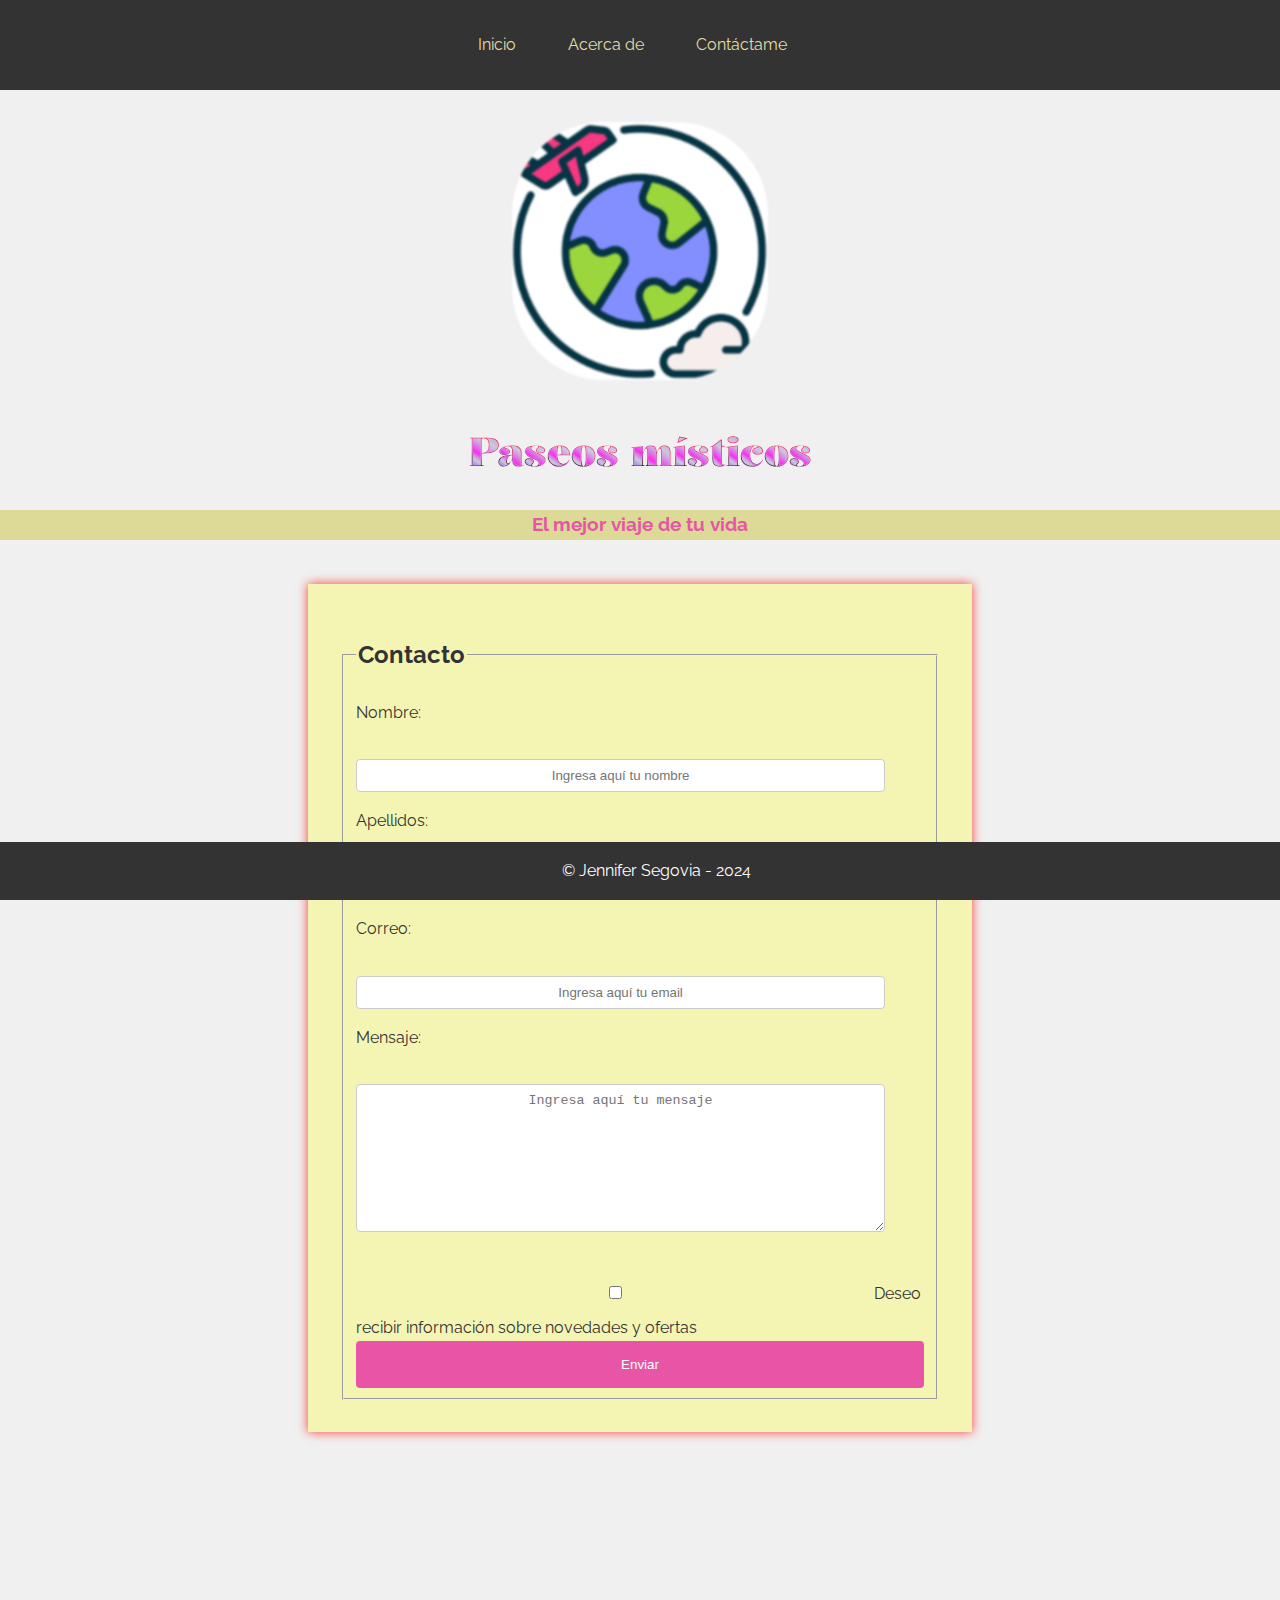
<file: Landing Page/index.html>
<!DOCTYPE html>
<html lang="es">
<head>
    <meta charset="UTF-8">
    <link rel="icon" type="image/png" href="vecteezy_20269470.jpg">
    <meta name="viewport" content="width=device-width, initial-scale=1.0">
    <title>Landing page</title>
    <link rel="stylesheet" href="estilo.css">
    <link href="https://fonts.googleapis.com/css2?family=Kalnia+Glaze:wght@100..700&family=Philosopher:ital,wght@0,400;0,700;1,400;1,700&family=Raleway:ital,wght@0,100..900;1,100..900&display=swap" rel="stylesheet">
    
    <script>
        function irAContacto(idContacto) {
            var contacto = document.getElementById(idContacto);
            contacto.scrollIntoView({ behavior: "smooth" });
            var primerCampo = contacto.querySelector('input, textarea');
            if (primerCampo) {
                primerCampo.focus();
            }
        }
    </script>
</head>
<body>
    <nav id="menú">
        <ul>
            <li><a href="index.html">Inicio</a></li>
            <li><a href="about.html">Acerca de</a></li>
            <li><a href="#" onclick="irAContacto('Contacto')">Contáctame</a></li>
        </ul>
    </nav>

    <header>
        <div class="logo-container">
            <img src="vecteezy_20269470.jpg" alt="logo" width="20%">
        </div>
        <h1>Paseos místicos</h1>
    </header>

    <h3>El mejor viaje de tu vida</h3>

    <br>

    <div id="Contacto">
        <form action="">
            <fieldset>
                <legend><h2>Contacto</h2></legend>
            
                <label for="Nombre">Nombre:</label><br>
                <input type="text" id="Nombre" name="Nombre" placeholder="Ingresa aquí tu nombre" required><br>

                <label for="Apellido">Apellidos:</label><br>
                <input type="text" id="Apellido" name="Apellido" placeholder="Ingresa aquí tu Apellido" required><br>

                <label for="email">Correo:</label><br>
                <input type="email" id="email" name="email" placeholder="Ingresa aquí tu email" required><br>

                <label for="Mensaje">Mensaje:</label><br>
                <textarea id="Mensaje" name="Mensaje" placeholder="Ingresa aquí tu mensaje"></textarea><br><br>

                <input type="checkbox" name="casilla">Deseo recibir información sobre novedades y ofertas

                <button type="submit">Enviar</button>
            </fieldset>
        </form>
    </div>
    
    <br><br><br><br><br><br><br>

    <footer>&copy; Jennifer Segovia - 2024</footer>
</body>
</html>
</file>
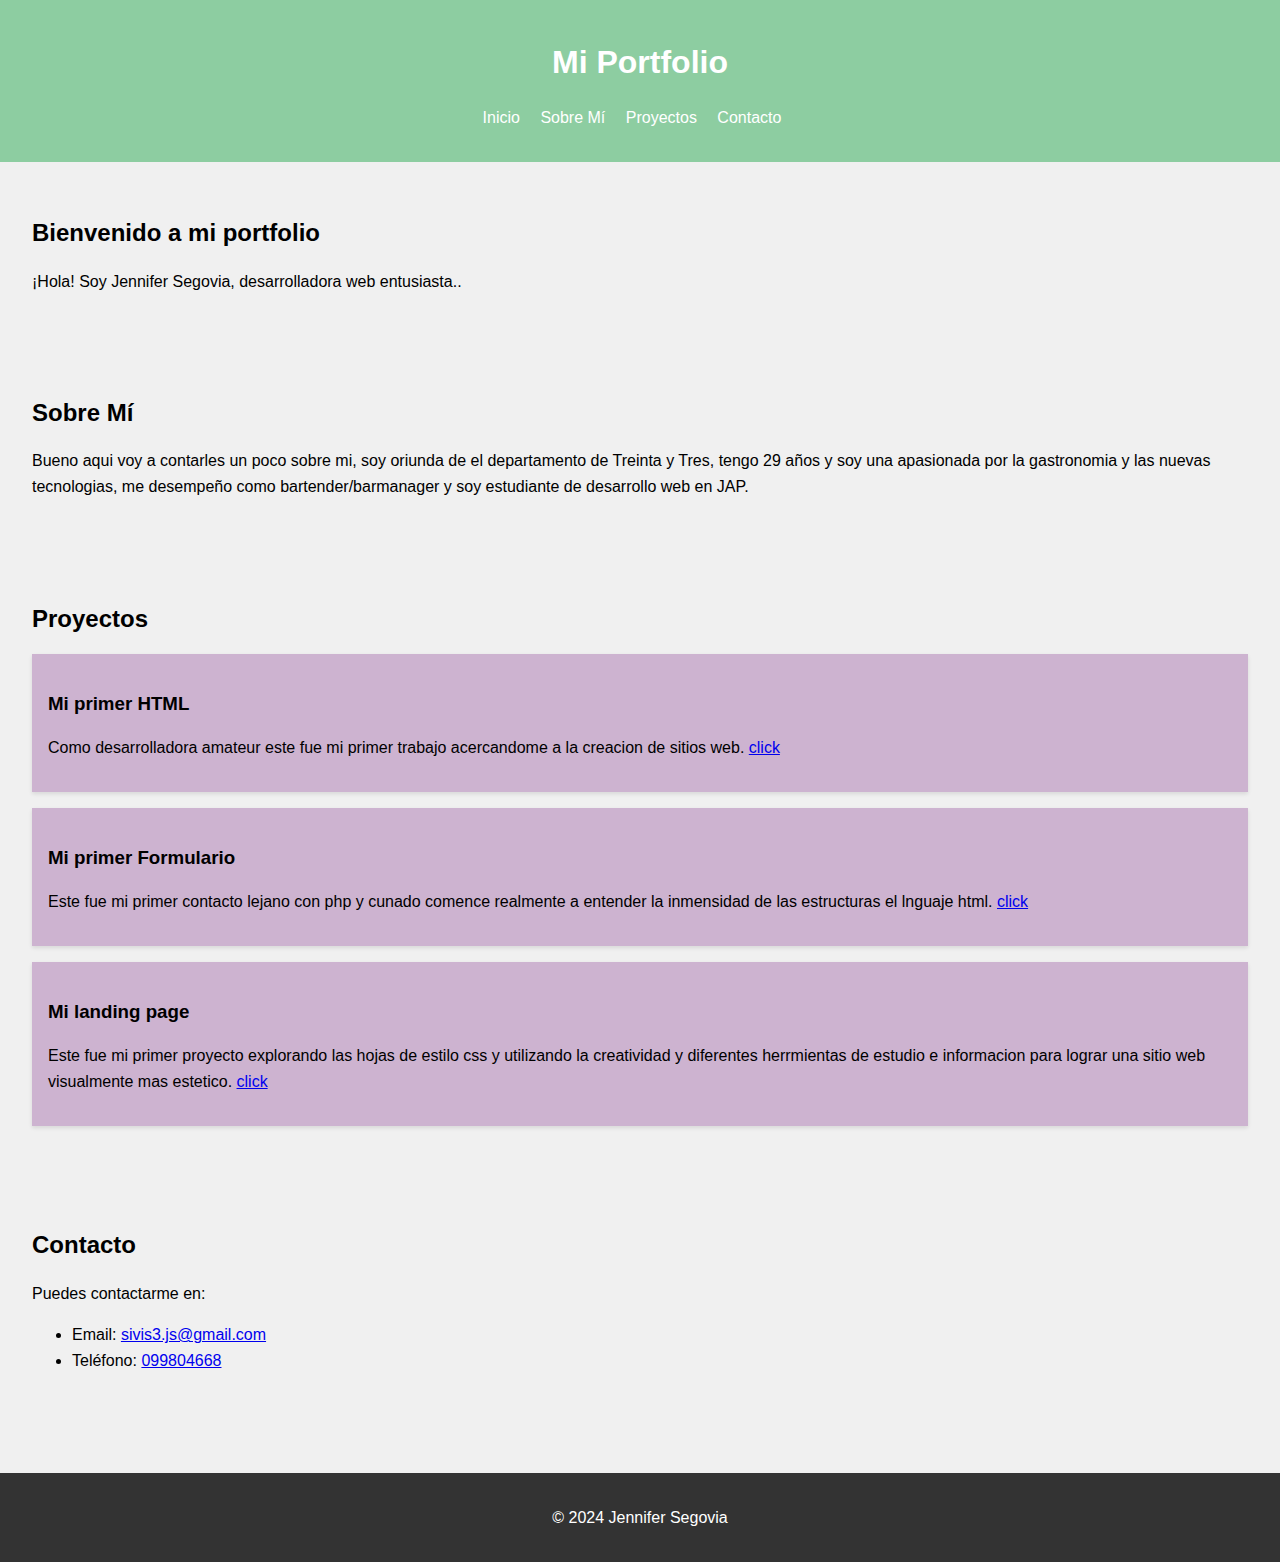
<file: porfolio/index.html>
<!DOCTYPE html>
<html lang="es">
<head>
    <meta charset="UTF-8">
    <meta name="viewport" content="width=device-width, initial-scale=1.0">
    <title>Mi Portfolio</title>
    <link rel="stylesheet" href="estilo.css">
</head>
<body>
    <header>
        <h1>Mi Portfolio</h1>
        <nav>
            <ul>
                <li><a href="#inicio">Inicio</a></li>
                <li><a href="#sobre-mi">Sobre Mí</a></li>
                <li><a href="#proyectos">Proyectos</a></li>
                <li><a href="#contacto">Contacto</a></li>
            </ul>
        </nav>
    </header>

    <section id="inicio">
        <h2>Bienvenido a mi portfolio</h2>
        <p>¡Hola! Soy Jennifer Segovia, desarrolladora web entusiasta..</p>
    </section>

    <section id="sobre-mi">
        <h2>Sobre Mí</h2>
        <p>Bueno aqui voy a contarles un poco sobre mi, soy oriunda de el departamento de Treinta y Tres, tengo 29 años
            y soy una apasionada por la gastronomia y las nuevas tecnologias, me desempeño como bartender/barmanager y soy estudiante
            de desarrollo web en JAP.</p>
    </section>

    <section id="proyectos">
        <h2>Proyectos</h2>
        <div class="proyecto">
            <h3>Mi primer HTML</h3>
            <p>Como desarrolladora amateur este fue mi primer trabajo acercandome a la creacion de sitios web.
                <a href="http://127.0.0.1:5500/taller%201/index.html" target="_blank" rel="noopener">click</a>
            </p>
        </div>
        <div class="proyecto">
            <h3>Mi primer Formulario</h3>
            <p>Este fue mi primer contacto lejano con php y cunado comence realmente a
                 entender la inmensidad de las estructuras el lnguaje html.
                <a href="http://127.0.0.1:5500/taller%202/index.html"  target="_blank" rel="noopener">click</a> </p>
        </div>
        <div class="proyecto">
            <h3>Mi landing page</h3>
            <p>Este fue mi primer proyecto explorando las hojas de estilo css y utilizando la creatividad y diferentes 
                herrmientas de estudio e informacion para lograr una sitio web visualmente mas estetico.
            <a href="http://127.0.0.1:5500/Landing%20Page/index.html"  target="_blank" rel="noopener">click</a></p>
        </div>
    </section>

    <section id="contacto">
        <h2>Contacto</h2>
        <p>Puedes contactarme en:</p>
        <ul>
            <li>Email: <a href="mail:sivis3.js@gmail.com">sivis3.js@gmail.com</a></li>
            <li>Teléfono: <a href="tel:099804668">099804668</a></li>
           
        </ul>
    </section>
    
<br><br>
    <footer>
        <p>&copy; 2024 Jennifer Segovia</p>
    </footer>
</body>
</html>
</file>
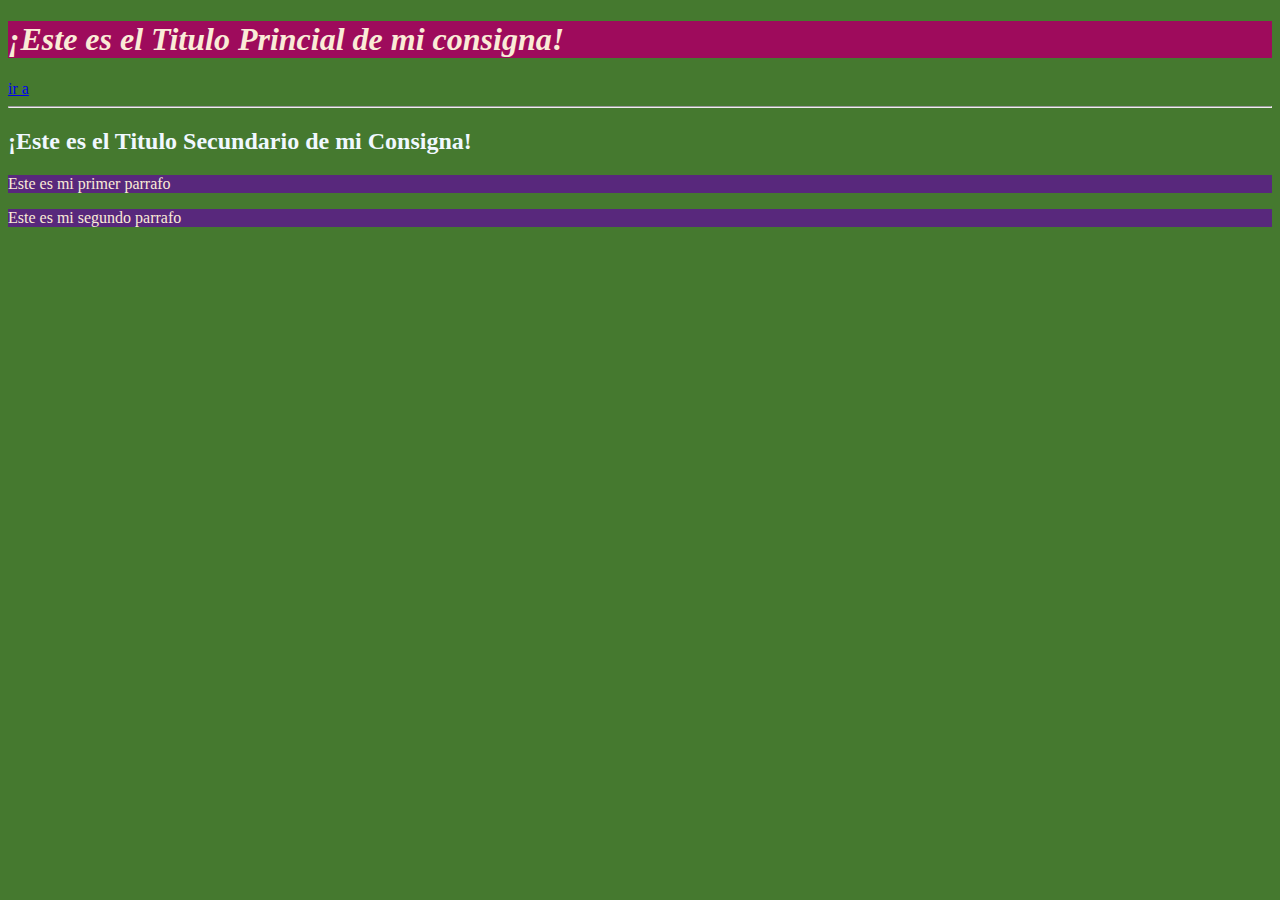
<file: taller 1/index.html>
<!DOCTYPE html>
<html lang="es">
  <head>
    <script src="mi_script.js" type="text/javascript"></script>
    <meta charset="UTF-8" />
    <meta name="viewport" content="width=device-width, initial-scale=1.0" />
    <title>¡Este es el Titulo de mi consigna!</title>
    <link rel="stylesheet" href="estilos.css"

  </head>
<!--...comentario. ID para hacer referenciadentro dde nav-->
</body>
</html>
  <body>
    <h1><i>¡Este es el Titulo Princial de mi consigna!</i></h1>
    <nav>
    <a target="_blank" href="https://www.elobservador.com.uy/copa-america/los-memes-la-previa-uruguay-vs-brasil-la-copa-america-2024-n5949993" >ir a</a>
  </nav>
    <hr>
    <h2>¡Este es el Titulo Secundario de mi Consigna!</h2>
    <div><p>Este es mi primer parrafo</p></div>
    <div><p>Este es mi segundo parrafo</p></div>
  </body>
</html>
</file>
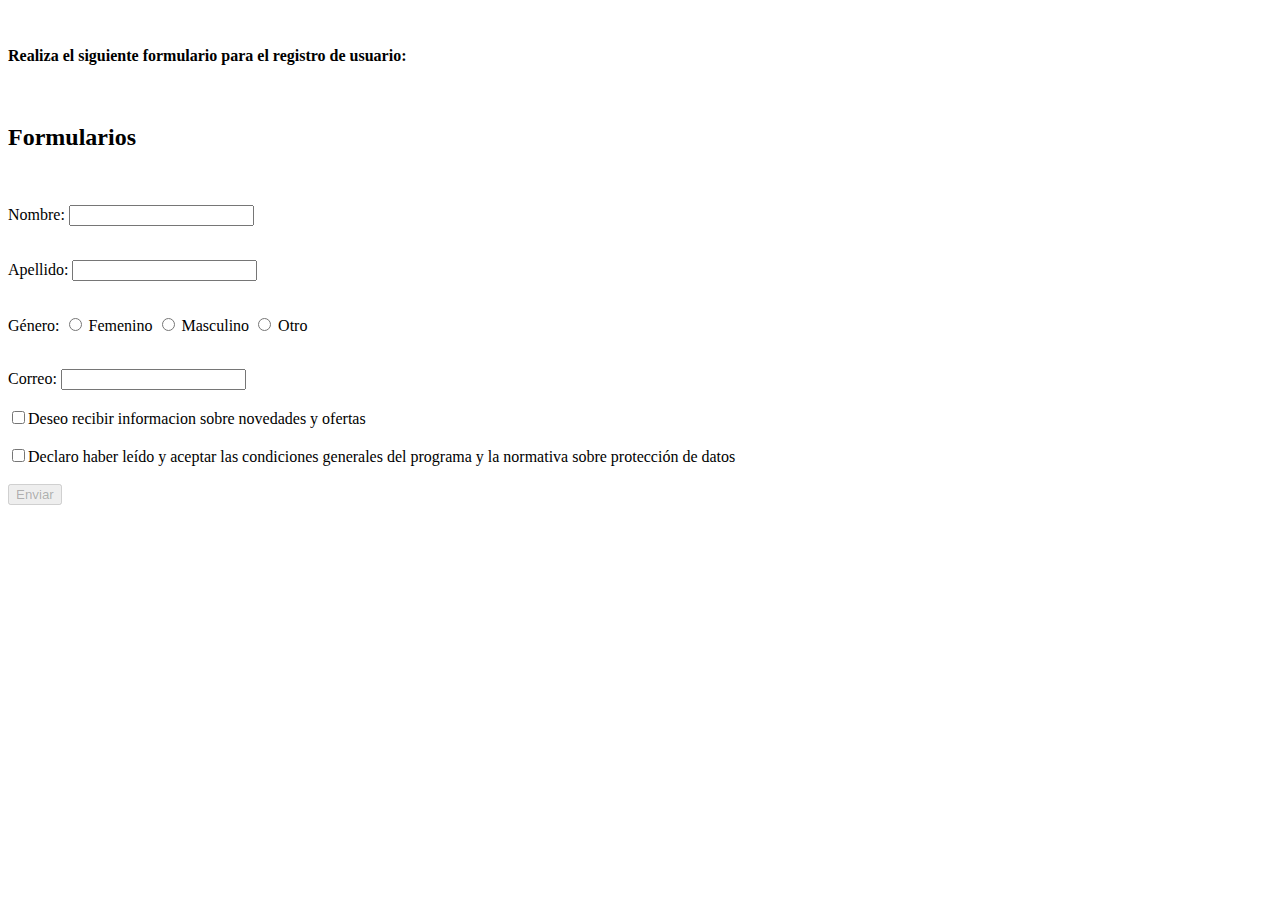
<file: taller 2/index.html>
<!DOCTYPE html>
<html lang="es">
<head>
    <meta charset="UTF-8">
    <meta name="viewport" content="width=device-width, initial-scale=1.0">
    <title>Eeste es mi primer documento HTML</HTML></title>

</head>
<body>
<br>
<h4>Realiza el siguiente formulario para el registro de usuario:</h4><br>
<h2>Formularios</h3><br>

<form action="">
    <p>Nombre:
    <input type="text" name="Nombre" required><br><br>
</p>

    <label for="Apellido">Apellido:</label>
    <input type="text" id="Apellido" name="Apellido" required><br><br>
    
    <p>Género: 
    <input type="radio" id="sexo" name="Genero" required>
     <label for="sexo">Femenino</label>
    <input type="radio" id="sexo" name="Genero" required>
    <label for="sexo">Masculino</label>
    <input type="radio" id="sexo" name="Genero" required>
    <label for="sexo">Otro</label><br><br>
</p>


    <label for="">Correo:</label>
    <input type="email" id="" name="email" required><br><br>

<input type="checkbox" name="casilla">Deseo recibir informacion sobre novedades y ofertas

        <br><br>
        <input type="checkbox" name="casilla">Declaro haber leído y aceptar las condiciones generales del programa y la normativa sobre protección de datos
        <br><br>
    
    
<input type="submit" value="Enviar" disabled>
</form>
</body>
</html>
</file>
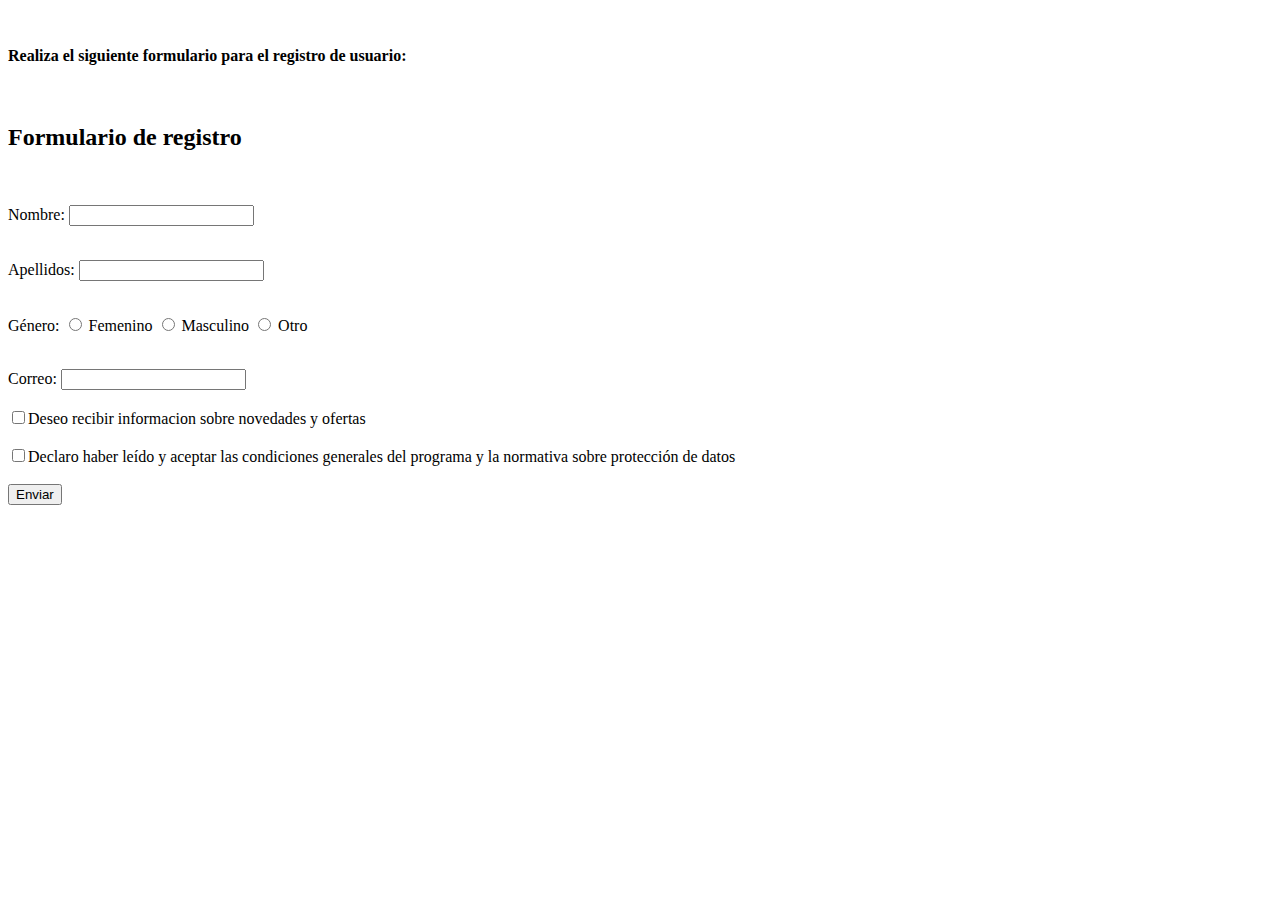
<file: taller 2/index.Formulario.html>
<!DOCTYPE html>
<html lang="es">
<head>
    <meta charset="UTF-8">
    <meta name="viewport" content="width=device-width, initial-scale=1.0">
    <title>Eeste es mi primer documento HTML</HTML></title>

</head>
<body>
<br>
<h4>Realiza el siguiente formulario para el registro de usuario:</h4><br>
<h2>Formulario de registro</h3><br>

<form action="">
    <p>Nombre:
    <input type="text" name="Nombre" required><br><br>
</p>

    <label for="Apellido">Apellidos:</label>
    <input type="text" id="Apellido" name="Apellido" required><br><br>
    
    <p>Género: 
    <input type="radio" id="sexo" name="Genero" required>
     <label for="sexo">Femenino</label>
    <input type="radio" id="sexo" name="Genero" required>
    <label for="sexo">Masculino</label>
    <input type="radio" id="sexo" name="Genero" required>
    <label for="sexo">Otro</label><br><br>
</p>


    <label for="">Correo:</label>
    <input type="email" id="" name="email" required><br><br>

<input type="checkbox" name="casilla">Deseo recibir informacion sobre novedades y ofertas

        <br><br>
        <input type="checkbox" name="casilla">Declaro haber leído y aceptar las condiciones generales del programa y la normativa sobre protección de datos
        <br><br>
    
    
<input type="submit" value="Enviar">
</form>
</body>
</html>
</file>
<file: Landing Page/estilo.css>
header img{
    margin: 0% auto;
    max-width: 50%;
    height: auto;
    border-radius:36%;
    filter: blur(1px)
}

footer {
    text-align: center;
    padding: 1rem;
    background-color: #333;
    color: white;
    position: fixed;
    bottom: 0;
    width: 100%;
}
body {
    background-image: url(https://images.unsplash.com/photo-1721112796760-fe228d1e22a8?q=80&w=1528&auto=format&fit=crop&ixlib=rb-4.0.3&ixid=M3wxMjA3fDB8MHxwaG90by1wYWdlfHx8fGVufDB8fHx8fA%3D%3D);

    font-family: 'Raleway', sans-serif;
    line-height: 1.6;
    margin: 0;
    padding: 0;
    background-color: #f0f0f0;
    color: #333;
}

h1 {
    font-family: "Kalnia Glaze", serif;
    font-size: 40px;
    color: rgb(250, 205, 137);
    text-align: center;
    margin-top: 2rem;
}
h3 {
    background-color:rgb(220, 218, 150) ;
    color: rgb(232, 85, 166);
    text-align: center;
}
nav {
    background-color: #333;
    color: rgb(242, 239, 223);
    text-align: center;
    padding: 1rem 0;
}
nav ul {
    list-style-type: none;
    padding: 0;
}
nav ul li {
    display: inline;
    margin-right: 1rem;
}
nav ul li a {
    color: rgb(228, 221, 164);
    text-decoration: none;
    padding: 0.5rem 1rem;
}

.logo-container {
    text-align: center;
    margin-top: 2rem;
}
#Contacto {
    max-width: 600px;
    margin: 0 auto;
    padding: 2rem;
    background-color: #f5f5b3;
    box-shadow: 0 0 10px rgba(255, 10, 10, 0.792);
}
#Contacto h2 {
    text-align: center;
}
#Contacto label {
    display: block;
    margin-bottom: 0.5rem;
}
#Contacto input, #Contacto textarea {
    width: 90%;
    padding: 0.5rem;
    margin-bottom: 1rem;
    border: 1px solid #ccc;
    border-radius: 4px;
    text-align: center;
}
#Contacto textarea {
    height: 130px;
}
#Contacto button {
    display: block;
    width: 100%;
    padding: 1rem;
    background-color: rgb(232, 85, 166);
    color: white;
    border: none;
    border-radius: 4px;
    cursor: pointer;
    transition: background-color 0.3s ease;
}
#Contacto button:hover {
    background-color: rgb(204, 51, 128);
}
</file>
<file: porfolio/estilo.css>
body {
    font-family: Arial, sans-serif;
    line-height: 1.6;
    margin: 0;
    padding: 0;
    background-color: #f0f0f0;
}

header {
    background-color: #8dcda1;
    color: #fff;
    padding: 1rem;
    text-align: center;
}

header nav ul {
    list-style-type: none;
    padding: 0;
}

header nav ul li {
    display: inline;
    margin-right: 1rem;
}

header nav ul li a {
    color: #fff;
    text-decoration: none;
}

section {
    padding: 2rem;
}

h1, h2, h3 {
    margin-bottom: 1rem;
}

.proyecto {
    margin-bottom: 1rem;
    padding: 1rem;
    background-color: #cdb3d0;
    box-shadow: 0 2px 4px rgba(0,0,0,0.1);
}

footer {
    text-align: center;
    padding: 1rem;
    background-color: #333;
    color: #fff;
}
@media (max-width: 600px) {
    header nav ul {
        text-align: center;
    }

    header nav ul li {
        display: block;
        margin: 0.5rem 0;
    }

    section {
        padding: 1rem;
    }

    .proyecto {
        margin-bottom: 0.5rem;
        padding: 0.5rem;
    }
}


@media (min-width: 601px) and (max-width: 1024px) {
    header nav ul {
        text-align: center;
    }

    header nav ul li {
        display: inline;
        margin-right: 1rem;
    }

    section {
        padding: 1.5rem;
    }

    .proyecto {
        margin-bottom: 1rem;
        padding: 1rem;
    }
}
</file>
<file: taller 1/estilos.css>
body {
    background-color: rgb(69, 121, 47);
}
h1 {
    color: antiquewhite;
    background-color: rgb(158, 11, 92);
}
h2 {
    color: aliceblue;
}
div {
    color: antiquewhite;
    background-color: rgb(88, 40, 124);
}
button{ 
    background-color: rgb(36, 36, 108);
}
</file>
